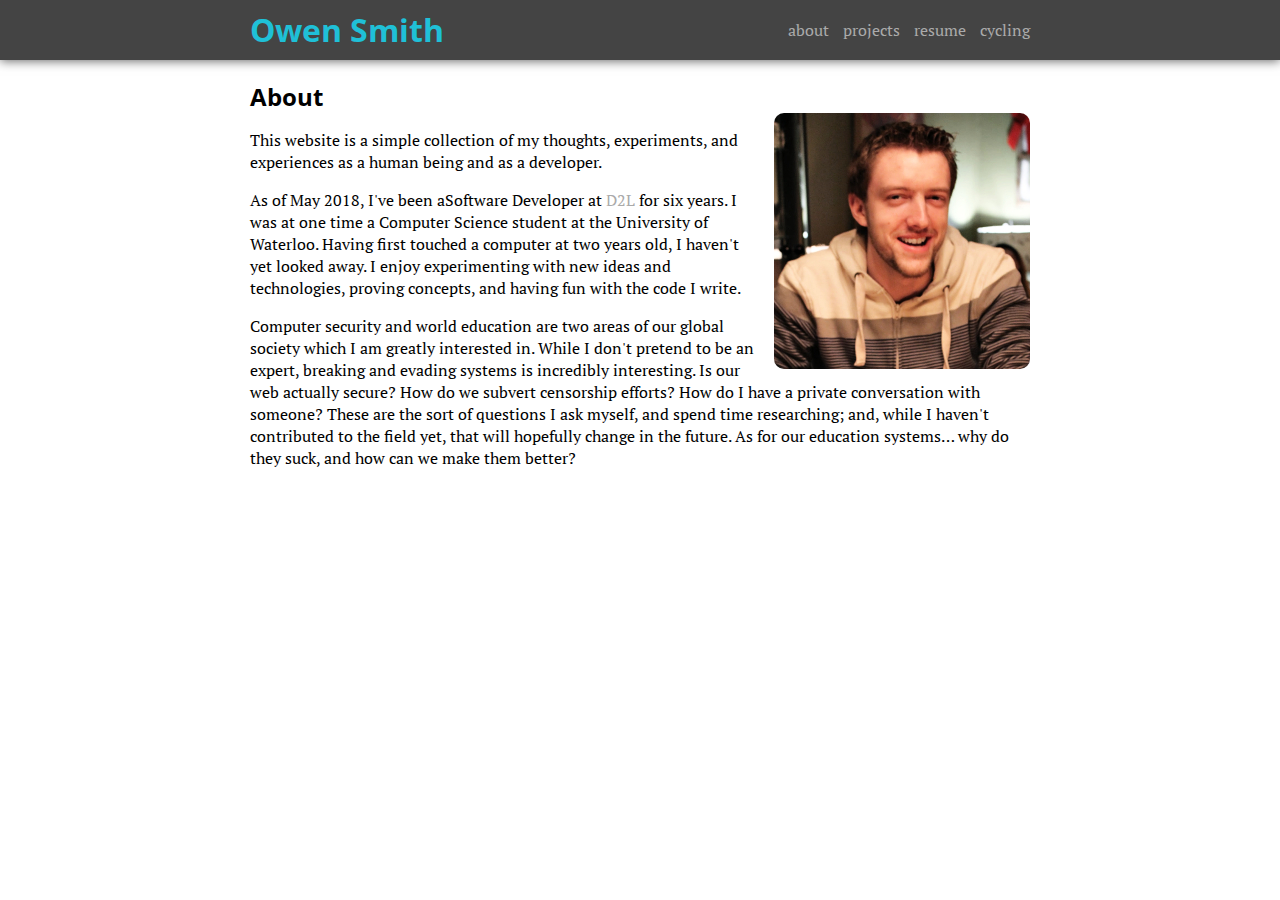
<file: index.html>
<!doctype html>
<html>
<head>
	<meta charset="utf-8">
	<meta name="viewport" content="width=device-width, initial-scale=1.0">

	<title>Owen Smith | About</title>

	<link rel="stylesheet" href="/assets/style.css">
	<link rel="stylesheet" href="https://fonts.googleapis.com/css?family=PT+Serif">
	<link rel="stylesheet" href="https://fonts.googleapis.com/css?family=Open+Sans+Condensed:300">
	<link rel="stylesheet" href="https://use.fontawesome.com/releases/v5.0.12/css/all.css" integrity="sha384-G0fIWCsCzJIMAVNQPfjH08cyYaUtMwjJwqiRKxxE/rx96Uroj1BtIQ6MLJuheaO9" crossorigin="anonymous">
</head>
<body>
	<div class="page-nav vcard">
		<div class="page-nav-inner">
			<header>
				<h1 class="title"><a class="fn url" href="https://omsmith.ca">Owen Smith</a></h1>

				<ul class="contact">
					<li>
						<a href="https://github.com/omsmith" target="_blank" rel="noopener">
							<span class="fab fa-github"></span>
							<span class="offscreen">my github profile</span>
						</a>
					</li>
					<li>
						<a href="https://bitbucket.org/omsmith" target="_blank" rel="noopener">
							<span class="fab fa-bitbucket"></span>
							<span class="offscreen">my bitbucket profile</span>
						</a>
					</li>
					<li class="email">
						<a href="mailto:owen@omsmith.ca">
							<span class="fa fa-envelope"></span>
							<span class="offscreen">owen@omsmith.ca</span>
						</a>
					</li>
					<li>
						<a href="https://keybase.io/omsmith" target="_blank" rel="noopener">
							<span class="fab fa-keybase"></span>
							<span class="offscreen">my keybase profile</span>
						</a>
					</li>
				</ul>
			</header>

			<nav class="nav">
				<ul>
					<li><a href="https://omsmith.ca">About</a></li>
					<li><a href="https://omsmith.ca/projects-experiments">Projects</a></li>
					<li><a href="https://omsmith.ca/resume">Resume</a></li>
					<li><a href="https://cycling.omsmith.ca">Cycling</a></li>
				</ul>
			</nav>
		</div>
	</div>

	<main class="page-content ">
		<h2>About</h2>

		<p><img src="/assets/portrait.jpg" alt="Photo of Owen"></p>
<p>This website is a simple collection of my thoughts, experiments, and experiences as a human being and as a developer.</p>
<p>As of May 2018, I&#39;ve been aSoftware Developer at <a href="https://www.d2l.com">D2L</a> for six years. I was at one time a Computer Science student at the University of Waterloo. Having first touched a computer at two years old, I haven&#39;t yet looked away. I enjoy experimenting with new ideas and technologies, proving concepts, and having fun with the code I write.</p>
<p>Computer security and world education are two areas of our global society which I am greatly interested in. While I don&#39;t pretend to be an expert, breaking and evading systems is incredibly interesting. Is our web actually secure? How do we subvert censorship efforts? How do I have a private conversation with someone? These are the sort of questions I ask myself, and spend time researching; and, while I haven&#39;t contributed to the field yet, that will hopefully change in the future. As for our education systems&hellip; why do they suck, and how can we make them better?</p>

	</main>

</body>
</html>
</file>
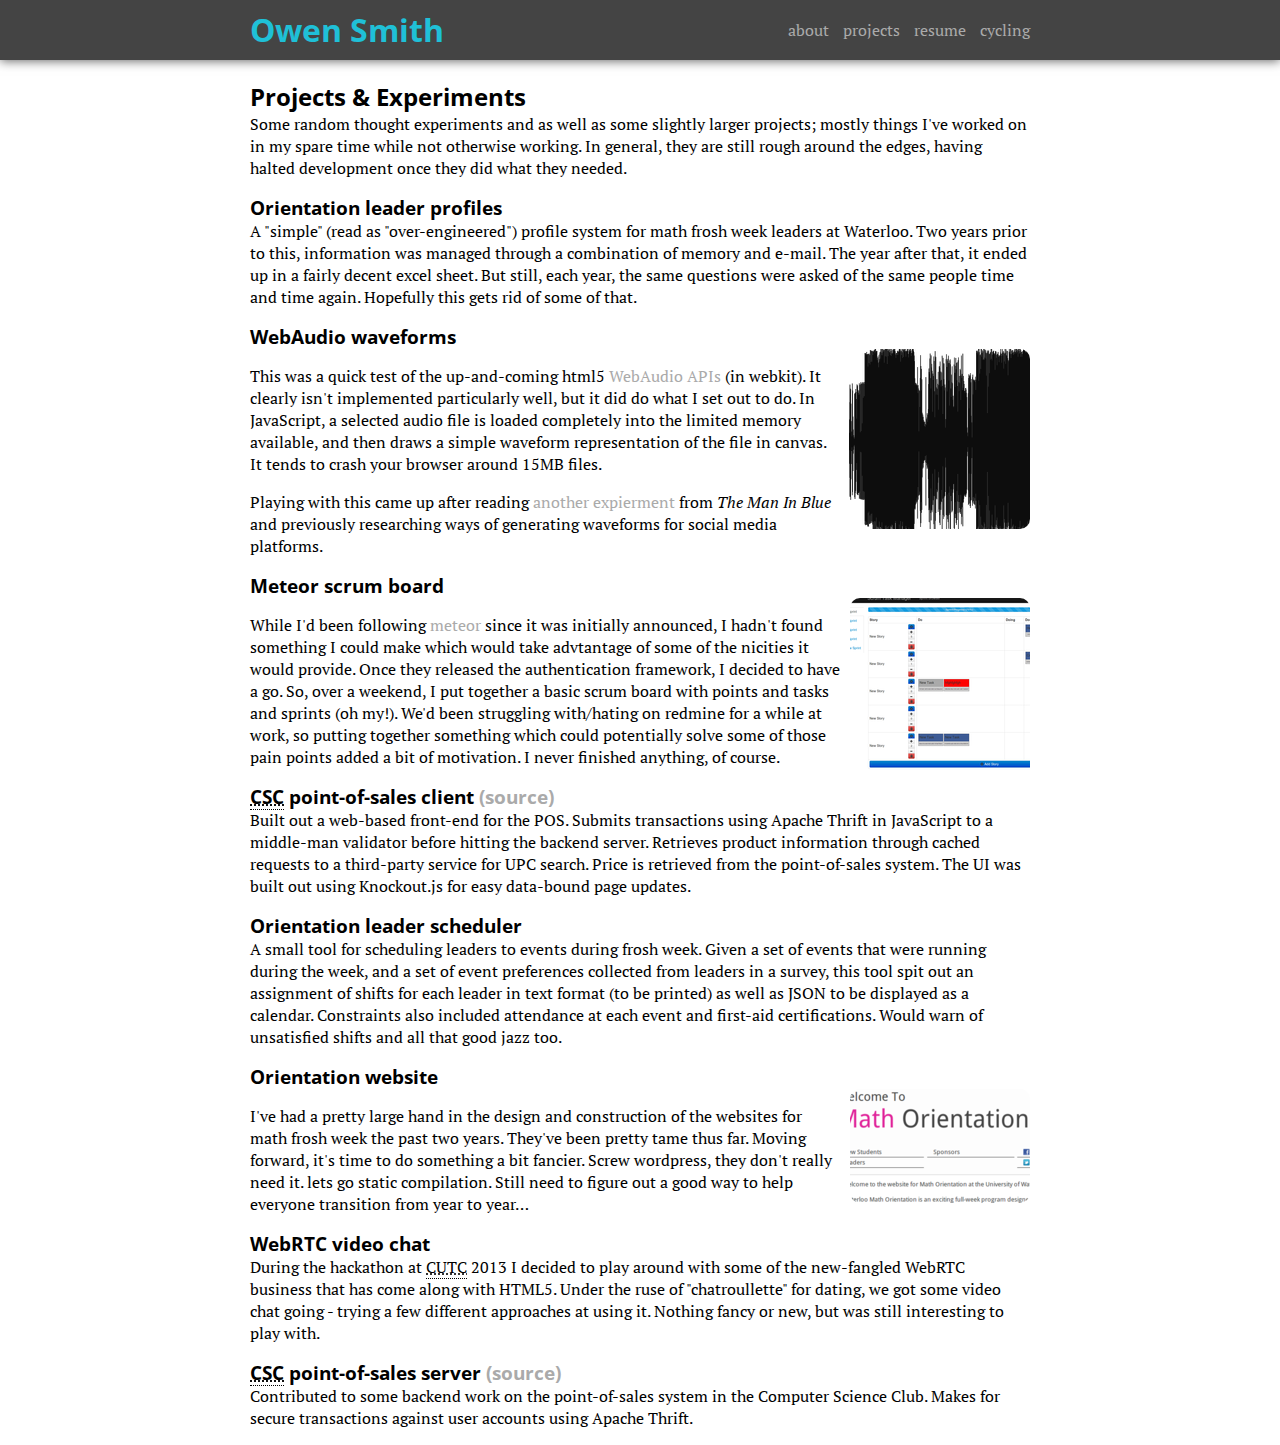
<file: projects-experiments/index.html>
<!doctype html>
<html>
<head>
	<meta charset="utf-8">
	<meta name="viewport" content="width=device-width, initial-scale=1.0">

	<title>Owen Smith | Projects &amp; Experiments</title>

	<link rel="stylesheet" href="/assets/style.css">
	<link rel="stylesheet" href="https://fonts.googleapis.com/css?family=PT+Serif">
	<link rel="stylesheet" href="https://fonts.googleapis.com/css?family=Open+Sans+Condensed:300">
	<link rel="stylesheet" href="https://use.fontawesome.com/releases/v5.0.12/css/all.css" integrity="sha384-G0fIWCsCzJIMAVNQPfjH08cyYaUtMwjJwqiRKxxE/rx96Uroj1BtIQ6MLJuheaO9" crossorigin="anonymous">
</head>
<body>
	<div class="page-nav vcard">
		<div class="page-nav-inner">
			<header>
				<h1 class="title"><a class="fn url" href="https://omsmith.ca">Owen Smith</a></h1>

				<ul class="contact">
					<li>
						<a href="https://github.com/omsmith" target="_blank" rel="noopener">
							<span class="fab fa-github"></span>
							<span class="offscreen">my github profile</span>
						</a>
					</li>
					<li>
						<a href="https://bitbucket.org/omsmith" target="_blank" rel="noopener">
							<span class="fab fa-bitbucket"></span>
							<span class="offscreen">my bitbucket profile</span>
						</a>
					</li>
					<li class="email">
						<a href="mailto:owen@omsmith.ca">
							<span class="fa fa-envelope"></span>
							<span class="offscreen">owen@omsmith.ca</span>
						</a>
					</li>
					<li>
						<a href="https://keybase.io/omsmith" target="_blank" rel="noopener">
							<span class="fab fa-keybase"></span>
							<span class="offscreen">my keybase profile</span>
						</a>
					</li>
				</ul>
			</header>

			<nav class="nav">
				<ul>
					<li><a href="https://omsmith.ca">About</a></li>
					<li><a href="https://omsmith.ca/projects-experiments">Projects</a></li>
					<li><a href="https://omsmith.ca/resume">Resume</a></li>
					<li><a href="https://cycling.omsmith.ca">Cycling</a></li>
				</ul>
			</nav>
		</div>
	</div>

	<main class="page-content ">
		<h2>Projects &amp; Experiments</h2>

		<p>Some random thought experiments and as well as some slightly larger projects; mostly things I&#39;ve worked on in my spare time while not otherwise working. In general, they are still rough around the edges, having halted development once they did what they needed.</p>
<h3 id="orientation-leader-profiles-span-class-fab-fa-bitbucket-span-span-class-offscreen-source-span-leader-profile-source-">Orientation leader profiles <a href="https://bitbucket.org/omsmith/oweekleaderprofiles"><span class="fab fa-bitbucket"></span><span class="offscreen">(source)</span></a></h3>
<p>A &quot;simple&quot; (read as &quot;over-engineered&quot;) profile system for math frosh week leaders at Waterloo. Two years prior to this, information was managed through a combination of memory and e-mail. The year after that, it ended up in a fairly decent excel sheet. But still, each year, the same questions were asked of the same people time and time again. Hopefully this gets rid of some of that.</p>
<h3 id="webaudio-waveforms-span-class-fab-fa-bitbucket-span-span-class-offscreen-source-span-webaudio-source-">WebAudio waveforms <a href="https://bitbucket.org/omsmith/js-webaudio-waveforms"><span class="fab fa-bitbucket"></span><span class="offscreen">(source)</span></a></h3>
<p><img src="/assets/webaudio.png" alt="A partial waveform created by the project"></p>
<p>This was a quick test of the up-and-coming html5 <a href="https://www.html5rocks.com/en/tutorials/webaudio/intro/">WebAudio APIs</a> (in webkit). It clearly isn&#39;t implemented particularly well, but it did do what I set out to do. In JavaScript, a selected audio file is loaded completely into the limited memory available, and then draws a simple waveform representation of the file in canvas. It tends to crash your browser around 15MB files.</p>
<p>Playing with this came up after reading <a href="http://www.themaninblue.com/writing/perspective/2012/09/18/">another expierment</a> from <em>The Man In Blue</em> and previously researching ways of generating waveforms for social media platforms.</p>
<h3 id="meteor-scrum-board-span-class-fab-fa-bitbucket-span-span-class-offscreen-source-span-stm-source-">Meteor scrum board <a href="https://bitbucket.org/omsmith/meteor-stm"><span class="fab fa-bitbucket"></span><span class="offscreen">(source)</span></a></h3>
<p><img src="/assets/stm.png" alt="The view of a sprint in stm"></p>
<p>While I&#39;d been following <a href="https://www.meteor.com/">meteor</a> since it was initially announced, I hadn&#39;t found something I could make which would take advtantage of some of the nicities it would provide. Once they released the authentication framework, I decided to have a go. So, over a weekend, I put together a basic scrum board with points and tasks and sprints (oh my!). We&#39;d been struggling with/hating on redmine for a while at work, so putting together something which could potentially solve some of those pain points added a bit of motivation. I never finished anything, of course.</p>
<h3 id="-abbr-title-computer-science-club-csc-abbr-point-of-sales-client-source-pos-client-source-"><abbr title="Computer Science Club">CSC</abbr> point-of-sales client <a href="https://git.csclub.uwaterloo.ca/?p=omsmith/pos-js.git;a=summary">(source)</a></h3>
<p>Built out a web-based front-end for the POS. Submits transactions using Apache Thrift in JavaScript to a middle-man validator before hitting the backend server. Retrieves product information through cached requests to a third-party service for UPC search. Price is retrieved from the point-of-sales system. The UI was built out using Knockout.js for easy data-bound page updates.</p>
<h3 id="orientation-leader-scheduler-span-class-fab-fa-bitbucket-span-span-class-offscreen-source-span-leader-scheduler-source-">Orientation leader scheduler <a href="https://bitbucket.org/omsmith/oweekscheduler"><span class="fab fa-bitbucket"></span><span class="offscreen">(source)</span></a></h3>
<p>A small tool for scheduling leaders to events during frosh week. Given a set of events that were running during the week, and a set of event preferences collected from leaders in a survey, this tool spit out an assignment of shifts for each leader in text format (to be printed) as well as JSON to be displayed as a calendar. Constraints also included attendance at each event and first-aid certifications. Would warn of unsatisfied shifts and all that good jazz too.</p>
<h3 id="orientation-website-span-class-fab-fa-bitbucket-span-span-class-offscreen-source-span-oweek-website-source-">Orientation website <a href="https://bitbucket.org/omsmith/oweekwebsite2012"><span class="fab fa-bitbucket"></span><span class="offscreen">(source)</span></a></h3>
<p><img src="/assets/oweekwebsite2012.png" alt="Screenshot of Math Orientation 2012 website"></p>
<p>I&#39;ve had a pretty large hand in the design and construction of the websites for math frosh week the past two years. They&#39;ve been pretty tame thus far. Moving forward, it&#39;s time to do something a bit fancier. Screw wordpress, they don&#39;t really need it. lets go static compilation. Still need to figure out a good way to help everyone transition from year to year&hellip;</p>
<h3 id="webrtc-video-chat-span-class-fab-fa-github-span-span-class-offscreen-source-span-webrtc-source-">WebRTC video chat <a href="https://github.com/jnmacken/blinddate"><span class="fab fa-github"></span><span class="offscreen">(source)</span></a></h3>
<p>During the hackathon at <abbr title="Canadian Undergraduate Technology Conference">CUTC</abbr> 2013 I decided to play around with some of the new-fangled WebRTC business that has come along with HTML5. Under the ruse of &quot;chatroullette&quot; for dating, we got some video chat going - trying a few different approaches at using it. Nothing fancy or new, but was still interesting to play with.</p>
<h3 id="-abbr-title-computer-science-club-csc-abbr-point-of-sales-server-source-pos-server-source-"><abbr title="Computer Science Club">CSC</abbr> point-of-sales server <a href="https://git.csclub.uwaterloo.ca/?p=public/pos.git;a=summary">(source)</a></h3>
<p>Contributed to some backend work on the point-of-sales system in the Computer Science Club. Makes for secure transactions against user accounts using Apache Thrift.</p>

	</main>

</body>
</html>
</file>
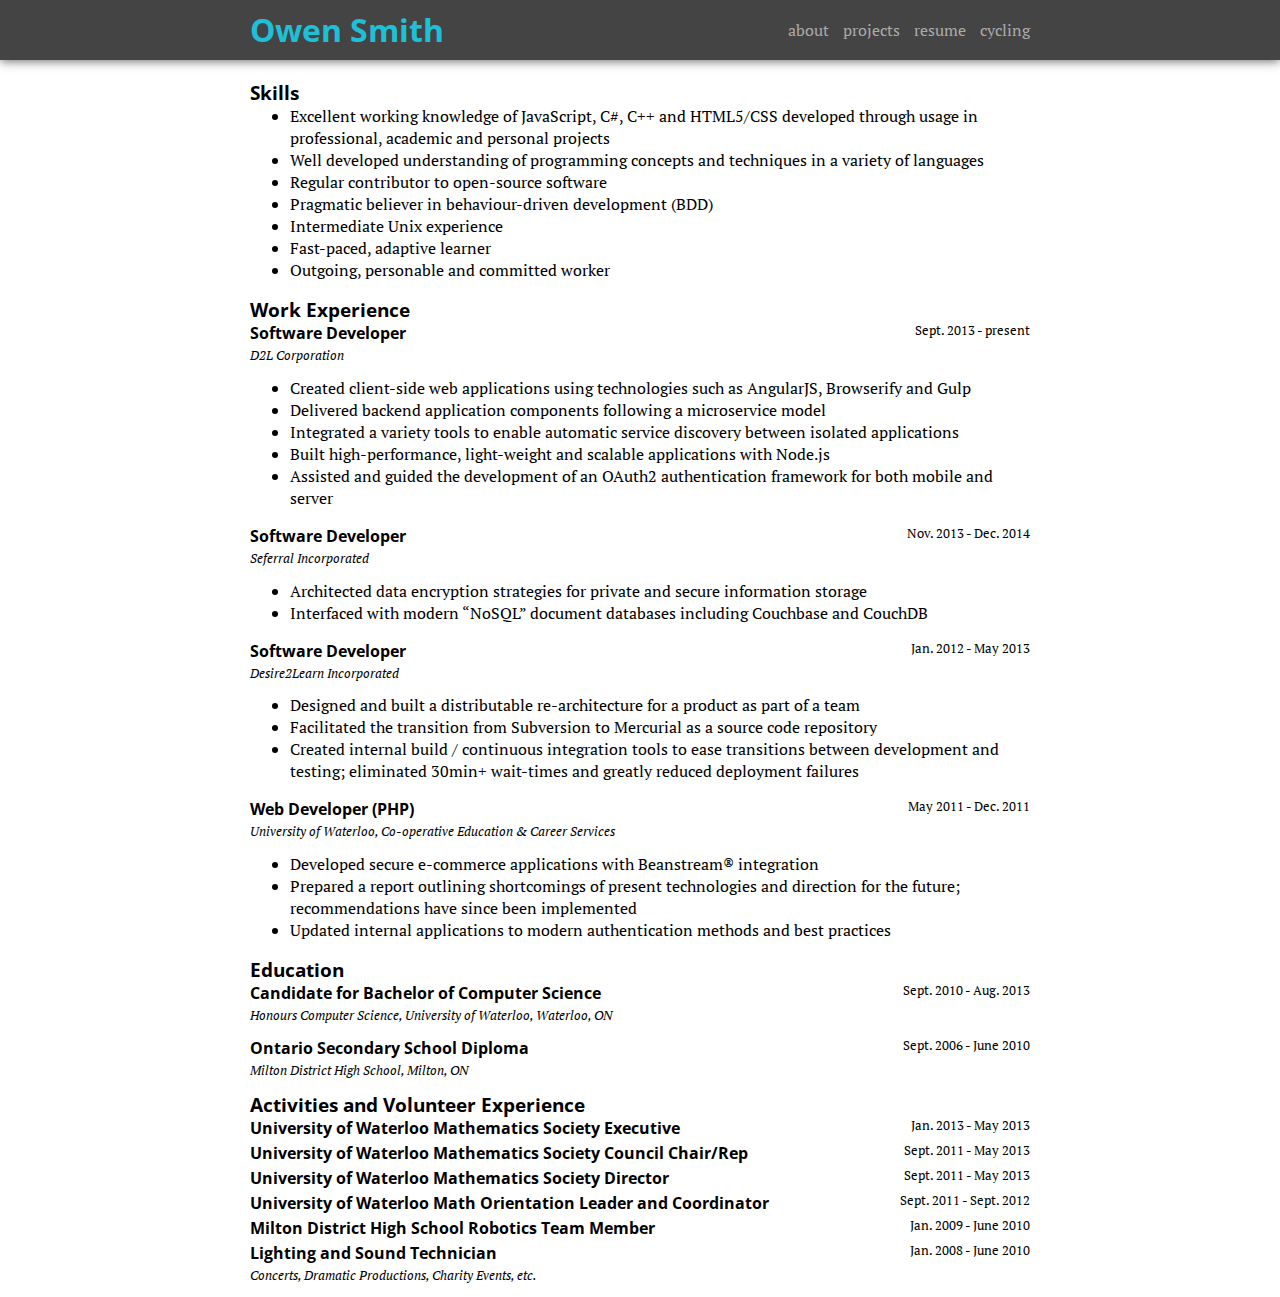
<file: resume/index.html>
<!doctype html>
<html>
<head>
	<meta charset="utf-8">
	<meta name="viewport" content="width=device-width, initial-scale=1.0">

	<title>Owen Smith | Resume</title>

	<link rel="stylesheet" href="/assets/style.css">
	<link rel="stylesheet" href="https://fonts.googleapis.com/css?family=PT+Serif">
	<link rel="stylesheet" href="https://fonts.googleapis.com/css?family=Open+Sans+Condensed:300">
	<link rel="stylesheet" href="https://use.fontawesome.com/releases/v5.0.12/css/all.css" integrity="sha384-G0fIWCsCzJIMAVNQPfjH08cyYaUtMwjJwqiRKxxE/rx96Uroj1BtIQ6MLJuheaO9" crossorigin="anonymous">
</head>
<body>
	<div class="page-nav vcard">
		<div class="page-nav-inner">
			<header>
				<h1 class="title"><a class="fn url" href="https://omsmith.ca">Owen Smith</a></h1>

				<ul class="contact">
					<li>
						<a href="https://github.com/omsmith" target="_blank" rel="noopener">
							<span class="fab fa-github"></span>
							<span class="offscreen">my github profile</span>
						</a>
					</li>
					<li>
						<a href="https://bitbucket.org/omsmith" target="_blank" rel="noopener">
							<span class="fab fa-bitbucket"></span>
							<span class="offscreen">my bitbucket profile</span>
						</a>
					</li>
					<li class="email">
						<a href="mailto:owen@omsmith.ca">
							<span class="fa fa-envelope"></span>
							<span class="offscreen">owen@omsmith.ca</span>
						</a>
					</li>
					<li>
						<a href="https://keybase.io/omsmith" target="_blank" rel="noopener">
							<span class="fab fa-keybase"></span>
							<span class="offscreen">my keybase profile</span>
						</a>
					</li>
				</ul>
			</header>

			<nav class="nav">
				<ul>
					<li><a href="https://omsmith.ca">About</a></li>
					<li><a href="https://omsmith.ca/projects-experiments">Projects</a></li>
					<li><a href="https://omsmith.ca/resume">Resume</a></li>
					<li><a href="https://cycling.omsmith.ca">Cycling</a></li>
				</ul>
			</nav>
		</div>
	</div>

	<main class="page-content resume">
		<h2>Resume</h2>

		<h3 id="skills">Skills</h3>
<ul>
<li>Excellent working knowledge of JavaScript, C#, C++ and HTML5/CSS developed through usage in professional, academic and personal projects</li>
<li>Well developed understanding of programming concepts and techniques in a variety of languages</li>
<li>Regular contributor to open-source software</li>
<li>Pragmatic believer in behaviour-driven development (BDD)</li>
<li>Intermediate Unix experience</li>
<li>Fast-paced, adaptive learner</li>
<li>Outgoing, personable and committed worker</li>
</ul>
<h3 id="work-experience">Work Experience</h3>
<h4 id="software-developer">Software Developer</h4>
<p class="date">Sept. 2013 - present</p>

<p class="details"><em>D2L Corporation</em></p>

<ul>
<li>Created client-side web applications using technologies such as AngularJS, Browserify and Gulp</li>
<li>Delivered backend application components following a microservice model</li>
<li>Integrated a variety tools to enable automatic service discovery between isolated applications</li>
<li>Built high-performance, light-weight and scalable applications with Node.js</li>
<li>Assisted and guided the development of an OAuth2 authentication framework for both mobile and server</li>
</ul>
<h4 id="software-developer">Software Developer</h4>
<p class="date">Nov. 2013 - Dec. 2014</p>

<p class="details"><em>Seferral Incorporated</em></p>

<ul>
<li>Architected data encryption strategies for private and secure information storage</li>
<li>Interfaced with modern &ldquo;NoSQL&rdquo; document databases including Couchbase and CouchDB</li>
</ul>
<h4 id="software-developer">Software Developer</h4>
<p class="date">Jan. 2012 - May 2013</p>

<p class="details"><em>Desire2Learn Incorporated</em></p>

<ul>
<li>Designed and built a distributable re-architecture for a product as part of a team</li>
<li>Facilitated the transition from Subversion to Mercurial as a source code repository</li>
<li>Created internal build / continuous integration tools to ease transitions between development and testing; eliminated 30min+ wait-times and greatly reduced deployment failures</li>
</ul>
<h4 id="web-developer-php-">Web Developer (PHP)</h4>
<p class="date">May 2011 - Dec. 2011</p>

<p class="details"><em>University of Waterloo, Co-operative Education &amp; Career Services</em></p>

<ul>
<li>Developed secure e-commerce applications with Beanstream&reg; integration</li>
<li>Prepared a report outlining shortcomings of present technologies and direction for the future; recommendations have since been implemented</li>
<li>Updated internal applications to modern authentication methods and best practices</li>
</ul>
<h3 id="education">Education</h3>
<h4 id="candidate-for-bachelor-of-computer-science">Candidate for Bachelor of Computer Science</h4>
<p class="date">Sept. 2010 - Aug. 2013</p>

<p class="details"><em>Honours Computer Science, University of Waterloo, Waterloo, ON</em></p>

<h4 id="ontario-secondary-school-diploma">Ontario Secondary School Diploma</h4>
<p class="date">Sept. 2006 - June 2010</p>
<p class="details"><em>Milton District High School, Milton, ON</em></p>


<h3 id="activities-and-volunteer-experience">Activities and Volunteer Experience</h3>
<h4 id="university-of-waterloo-mathematics-society-executive">University of Waterloo Mathematics Society Executive</h4>
<p class="date">Jan. 2013 - May 2013</p>

<h4 id="university-of-waterloo-mathematics-society-council-chair-rep">University of Waterloo Mathematics Society Council Chair/Rep</h4>
<p class="date">Sept. 2011 - May 2013</p>

<h4 id="university-of-waterloo-mathematics-society-director">University of Waterloo Mathematics Society Director</h4>
<p class="date">Sept. 2011 - May 2013</p>

<h4 id="university-of-waterloo-math-orientation-leader-and-coordinator">University of Waterloo Math Orientation Leader and Coordinator</h4>
<p class="date">Sept. 2011 - Sept. 2012</p>

<h4 id="milton-district-high-school-robotics-team-member">Milton District High School Robotics Team Member</h4>
<p class="date">Jan. 2009 - June 2010</p>

<h4 id="lighting-and-sound-technician">Lighting and Sound Technician</h4>
<p class="date">Jan. 2008 - June 2010</p>

<p class="details"><em>Concerts, Dramatic Productions, Charity Events, etc.</em></p>
	</main>

</body>
</html>
</file>
<file: assets/style.css>
html {
  font-family: sans-serif;
  -ms-text-size-adjust: 100%;
  -webkit-text-size-adjust: 100%;
}

body {
  margin: 0;
}

article,
aside,
details,
figcaption,
figure,
footer,
header,
hgroup,
main,
nav,
section,
summary {
  display: block;
}

audio,
canvas,
progress,
video {
  display: inline-block;
  vertical-align: baseline;
}

audio:not([controls]) {
  display: none;
  height: 0;
}

[hidden],
template {
  display: none;
}

a {
  background: transparent;
}

a:active,
a:hover {
  outline: 0;
}

abbr[title] {
  border-bottom: 1px dotted;
}

b,
strong {
  font-weight: bold;
}

dfn {
  font-style: italic;
}

h1 {
  font-size: 2em;
  margin: 0.67em 0;
}

mark {
  background: #ff0;
  color: #000;
}

small {
  font-size: 80%;
}

sub,
sup {
  font-size: 75%;
  line-height: 0;
  position: relative;
  vertical-align: baseline;
}

sup {
  top: -0.5em;
}

sub {
  bottom: -0.25em;
}

img {
  border: 0;
}

svg:not(:root) {
  overflow: hidden;
}

figure {
  margin: 1em 40px;
}

hr {
  -moz-box-sizing: content-box;
  -webkit-box-sizing: content-box;
  box-sizing: content-box;
  height: 0;
}

pre {
  overflow: auto;
}

code,
kbd,
pre,
samp {
  font-family: monospace, monospace;
  font-size: 1em;
}

button,
input,
optgroup,
select,
textarea {
  color: inherit;
  font: inherit;
  margin: 0;
}

button {
  overflow: visible;
}

button,
select {
  text-transform: none;
}

button,
html input[type="button"],
/* 1 */
input[type="reset"],
input[type="submit"] {
  -webkit-appearance: button;
  cursor: pointer;
}

button[disabled],
html input[disabled] {
  cursor: default;
}

button::-moz-focus-inner,
input::-moz-focus-inner {
  border: 0;
  padding: 0;
}

input {
  line-height: normal;
}

input[type="checkbox"],
input[type="radio"] {
  -webkit-box-sizing: border-box;
  -moz-box-sizing: border-box;
  box-sizing: border-box;
  padding: 0;
}

input[type="number"]::-webkit-inner-spin-button,
input[type="number"]::-webkit-outer-spin-button {
  height: auto;
}

input[type="search"] {
  -webkit-appearance: textfield;
  -moz-box-sizing: content-box;
  -webkit-box-sizing: content-box;
  box-sizing: content-box;
}

input[type="search"]::-webkit-search-cancel-button,
input[type="search"]::-webkit-search-decoration {
  -webkit-appearance: none;
}

fieldset {
  border: 1px solid #c0c0c0;
  margin: 0 2px;
  padding: 0.35em 0.625em 0.75em;
}

legend {
  border: 0;
  padding: 0;
}

textarea {
  overflow: auto;
}

optgroup {
  font-weight: bold;
}

table {
  border-collapse: collapse;
  border-spacing: 0;
}

td,
th {
  padding: 0;
}

.page-nav-inner,
.page-content {
  position: relative;
  max-width: 800px;
  margin: 0 auto;
  padding: 0 10px;
}

.offscreen,
.resume h2 {
  position: absolute;
  display: inline-block;
  width: 1px;
  height: 1px;
  overflow: hidden;
  clip: rect(1px 1px 1px 1px);
  clip: rect(1px, 1px, 1px, 1px);
}

img,
[dir="rtl"] .resume h4,
.resume .date {
  float: right;
  margin: 0 0 10px 10px;
}

[dir="rtl"] img,
.resume h4,
[dir="rtl"] .resume .date {
  float: left;
  margin: 0 10px 10px 0;
}

*,
:before,
:after {
  -webkit-box-sizing: border-box;
  -moz-box-sizing: border-box;
  box-sizing: border-box;
}

body {
  font-family: 'PT Serif', serif;
  overflow-y: scroll;
}

h1,
h2,
h3,
h4,
h5,
h6 {
  margin: 0;
  padding: 0;
  font-family: 'Open Sans Condensed', sans-serif;
}

a,
a:hover,
a:focus,
a:visited {
  color: #aaaaaa;
  text-decoration: none;
  outline: none;
}

a:hover,
a:focus {
  color: #1fc0d7;
}

a:active {
  position: relative;
  top: 1px;
}

p,
ul {
  margin-top: 0;
}

.page-nav {
  -webkit-box-sizing: border-box;
  -moz-box-sizing: border-box;
  box-sizing: border-box;
  width: 100%;
  margin-bottom: 20px;
  vertical-align: middle;
  color: #aaaaaa;
  background: #444444;
  -webkit-box-shadow: 0 1px 10px #666666;
  box-shadow: 0 1px 10px #666666;
}

.page-nav-inner {
  display: -webkit-box;
  display: -webkit-flex;
  display: -ms-flexbox;
  display: flex;
  -webkit-flex-flow: row nowrap;
  -ms-flex-flow: row nowrap;
  flex-flow: row nowrap;
  -webkit-box-pack: justify;
  -webkit-justify-content: space-between;
  -ms-flex-pack: justify;
  justify-content: space-between;
  -webkit-box-align: center;
  -webkit-align-items: center;
  -ms-flex-align: center;
  align-items: center;
  line-height: -webkit-calc(50px - 10px);
  line-height: calc(50px - 10px);
  padding: 10px -webkit-calc(10px - 5px);
  padding: 10px calc(10px - 5px);
}

.page-nav header {
  -webkit-box-flex: 0;
  -webkit-flex: none;
  -ms-flex: none;
  flex: none;
  display: -webkit-box;
  display: -webkit-flex;
  display: -ms-flexbox;
  display: flex;
  -webkit-flex-flow: row;
  -ms-flex-flow: row;
  flex-flow: row;
}

.page-nav .title {
  margin: 0;
  padding: 0;
  font-size: 2em;
  color: #1fc0d7;
}

.page-nav .title a {
  color: #1fc0d7;
}

.page-nav .contact {
  display: -webkit-box;
  display: -webkit-flex;
  display: -ms-flexbox;
  display: flex;
  -webkit-flex-flow: row;
  -ms-flex-flow: row;
  flex-flow: row;
  margin: 0 -webkit-calc(5px * 2);
  margin: 0 calc(5px * 2);
  font-size: 1.3em;
}

.page-nav nav {
  -webkit-box-flex: 1;
  -webkit-flex: 1 0;
  -ms-flex: 1 0;
  flex: 1 0;
  display: -webkit-box;
  display: -webkit-flex;
  display: -ms-flexbox;
  display: flex;
  -webkit-flex-flow: row wrap;
  -ms-flex-flow: row wrap;
  flex-flow: row wrap;
  -webkit-box-pack: end;
  -webkit-justify-content: flex-end;
  -ms-flex-pack: end;
  justify-content: flex-end;
  text-transform: lowercase;
}

.page-nav ul {
  list-style: none;
  padding: 0;
  margin: 0;
}

.page-nav li {
  -webkit-box-flex: 0;
  -webkit-flex: none;
  -ms-flex: none;
  flex: none;
  display: inline-block;
  text-align: center;
}

.page-nav a {
  padding: 0 5px;
}

@media (max-width: 500px),
	(max-device-width: 500px) {
  .page-nav-inner {
    line-height: auto;
  }

  .page-nav header {
    -webkit-flex-flow: column;
    -ms-flex-flow: column;
    flex-flow: column;
  }

  .page-nav .contact {
    -webkit-box-pack: justify;
    -webkit-justify-content: space-between;
    -ms-flex-pack: justify;
    justify-content: space-between;
    margin: 0;
  }

  .page-nav li {
    -webkit-box-flex: 1;
    -webkit-flex: 1;
    -ms-flex: 1;
    flex: 1;
  }
}

img {
  max-width: 40vw;
  border-radius: 10px;
}

.resume h4 {
  clear: both;
  margin-bottom: 3px;
}

.resume .date {
  margin: 0;
}

.resume .details {
  clear: both;
}

.resume .date,
.resume .details {
  font-size: 0.8em;
}
</file>
